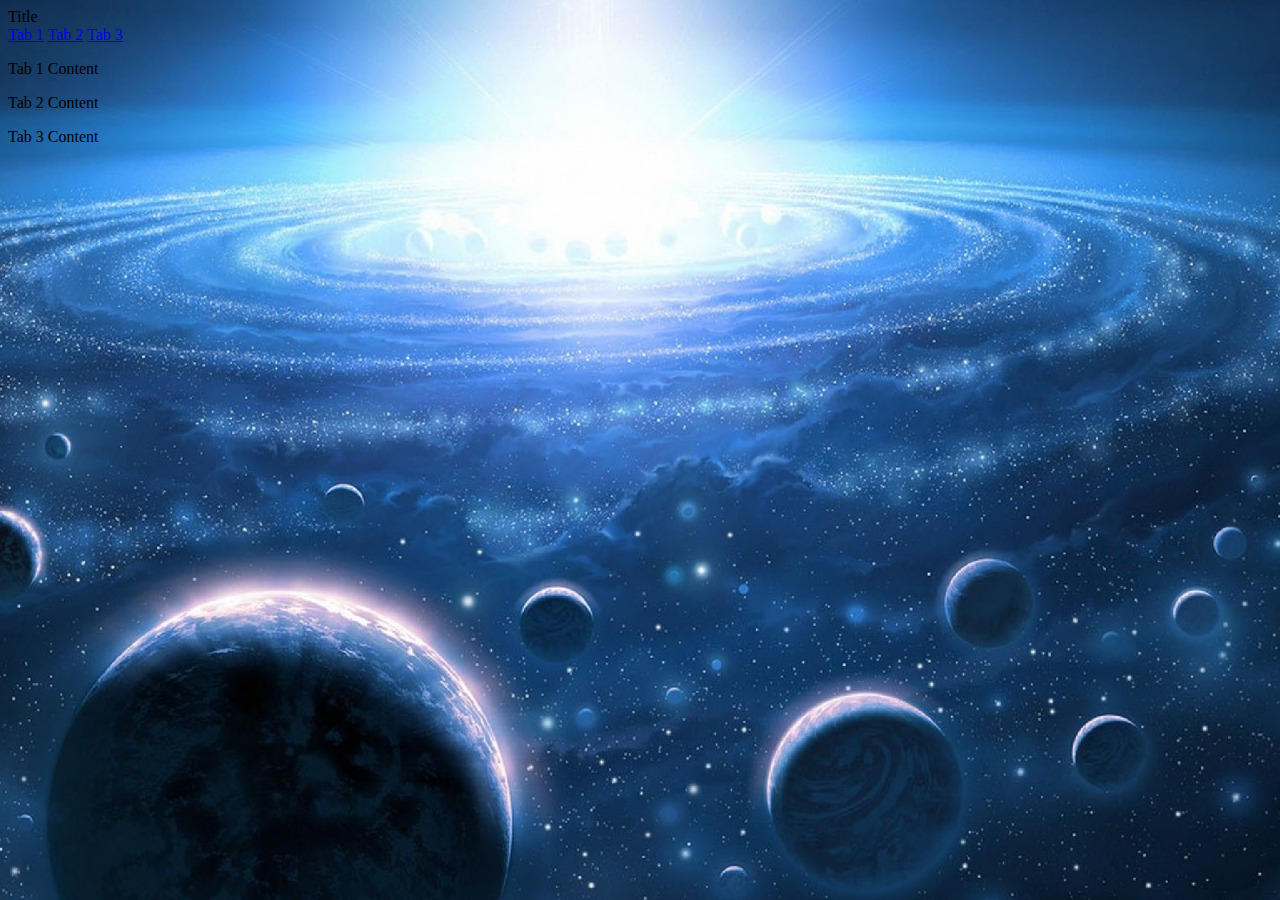
<file: client/index.html>
<link rel="stylesheet" href="https://fonts.googleapis.com/icon?family=Material+Icons">
<link rel="stylesheet" href="https://code.getmdl.io/1.3.0/material.indigo-pink.min.css">
<script defer src="https://code.getmdl.io/1.3.0/material.min.js"></script>

<link rel="stylesheet" type="text/css" href="styles.css">
<meta charset="UTF-8">

	
</style>
<!--https://www.tutorialspoint.com/materialdesignlite/materialdesignlite_tabs.htm used as a starting point -->
<html>
	<head>
		
	</head>
	<body>
		<div class = "mdl-layout mdl-js-layout mdl-layout--fixed-header">
	         <header class = "mdl-layout__header">
	            <div class = "mdl-layout__header-row mdl-color--green">      
	               <span class = "mdl-layout-title ">Title</span>          
	            </div>       
	         </header>     
	         
	         <main class = "mdl-layout__content">    
	            <div class = "mdl-tabs mdl-js-tabs">
	               <div class = "mdl-tabs__tab-bar mdl-color--white">
	                  <a href = "#tab1-panel" class = "mdl-tabs__tab is-active">Tab 1</a>
	                  <a href = "#tab2-panel" class = "mdl-tabs__tab">Tab 2</a>
	                  <a href = "#tab3-panel" class = "mdl-tabs__tab">Tab 3</a>
	               </div>
	            
	               <div class = "mdl-tabs__panel is-active" id = "tab1-panel">
	                  <p>Tab 1 Content</p>
	                 <div class="mdl-grid" id = "card-grid">
	               </div>
	            
	               <div class = "mdl-tabs__panel" id = "tab2-panel">
	                  <p>Tab 2 Content</p>
	               </div>
	            
	               <div class = "mdl-tabs__panel" id = "tab3-panel">
	                  <p>Tab 3 Content</p>
	               </div>
	            </div>
	         </main>
	      </div>   
		<body background="solarsystem.jpg">
	<body>
	<script type = "text/javascript" src = "scripts/objects.js"></script>
	<script type = "text/javascript" src = "scripts/final.js"></script>
</html>
</file>
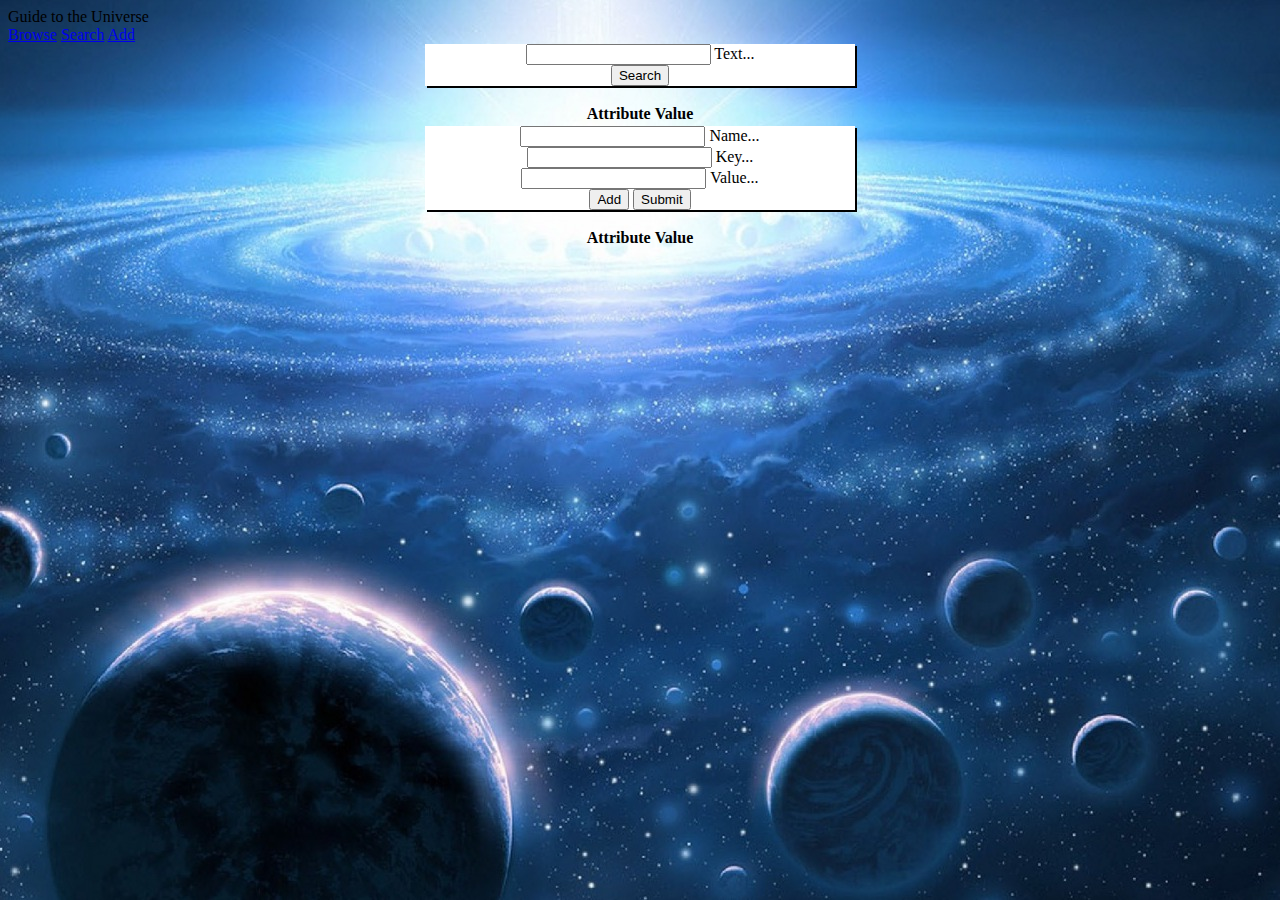
<file: web_client/index.html>
<link rel="stylesheet" href="https://fonts.googleapis.com/icon?family=Material+Icons">
<link rel="stylesheet" href="https://code.getmdl.io/1.3.0/material.indigo-pink.min.css">
<script defer src="https://code.getmdl.io/1.3.0/material.min.js"></script>

<link rel="stylesheet" type="text/css" href="styles.css">
<meta charset="UTF-8">

	
</style>
<!--https://www.tutorialspoint.com/materialdesignlite/materialdesignlite_tabs.htm used as a starting point -->
<html>
	<head>
		
	</head>
	<body>
		<div class = "mdl-layout mdl-js-layout mdl-layout--fixed-header">
	         <header class = "mdl-layout__header">
	            <div class = "mdl-layout__header-row mdl-color--green">      
	               <span class = "mdl-layout-title ">Guide to the Universe</span>          
	            </div>       
	         </header>     
	         
	         <main class = "mdl-layout__content">    
	            <div class = "mdl-tabs mdl-js-tabs">
	               <div class = "mdl-tabs__tab-bar mdl-color--white">
	                  <a href = "#tab1-panel" class = "mdl-tabs__tab is-active" id="tab1">Browse</a>
	                  <a href = "#tab2-panel" class = "mdl-tabs__tab" id="tab2">Search</a>
	                  <a href = "#tab3-panel" class = "mdl-tabs__tab" id="tab3">Add</a>
	               </div>
	            
	               <div class = "mdl-tabs__panel is-active" id = "tab1-panel">
	                 <div class="mdl-grid" id = "card-grid"> </div>
	                </div>
	            
	               <div class = "mdl-tabs__panel" id = "tab2-panel">
	                  <form action="#" id = "textBox">
	                  	<div class = "mdl-textfield mdl-js-textfield mdl-textfield--floating-label">
	                  		<input class = "mdl-textfield__input" type = "text" id = "search" > 
	                  		<label class = "mdl-textfield__label" for = "search">Text...</label>
	                  	</div>
	                  	<button class="mdl-button mdl-js-button mdl-button--raised mdl-button--colored" id ="searchbutton"> Search </button>
	              	  </form>

	              	  <table class = "mdl-data-table mdl-js-data-table mdl-shadow--2dp" id ="planet-table">
	              	  	<thead>
	              	  		<tr>
	              	  			<th class = "mdl-data-table__cell--non-numeric">Attribute</th>
	              	  			<th>Value</th>
	              	  		</tr>
	              	  	</thead>
	              	  	<tbody id="planet-table-body">
	              	  	</tbody>	
	              	  </table>	
	               </div>
	            
	               <div class = "mdl-tabs__panel" id = "tab3-panel">
	                   <form action="#" id = "textBox">
		                  	<div class = "mdl-textfield mdl-js-textfield mdl-textfield--floating-label">
		                  		<input class = "mdl-textfield__input" type = "text" id = "name" > 
		                  		<label class = "mdl-textfield__label" for = "name">Name...</label>
		                  	</div>
		                  	<div class = "mdl-textfield mdl-js-textfield mdl-textfield--floating-label">
		                  		<input class = "mdl-textfield__input" type = "text" id = "key" > 
		                  		<label class = "mdl-textfield__label" for = "key">Key...</label>
		                  	</div>
		                  	<div class = "mdl-textfield mdl-js-textfield mdl-textfield--floating-label">
			                  	<input class = "mdl-textfield__input" type = "text" id = "value" > 
			                  	<label class = "mdl-textfield__label" for = "value">Value...</label>
		                  	</div>
	                  		<div>
	              	   			<button class="mdl-button mdl-js-button mdl-button--raised mdl-button--colored" id ="addbutton"> Add </button>
	              	   			<button class="mdl-button mdl-js-button mdl-button--raised mdl-button--colored" id ="submitbutton"> Submit </button>
	              	  	 	</div>
		              	  </form>

		              	  <table class = "mdl-data-table mdl-js-data-table mdl-shadow--2dp" id ="add-table">
		              	  	<thead>
		              	  		<tr>
		              	  			<th class = "mdl-data-table__cell--non-numeric">Attribute</th>
		              	  			<th>Value</th>
		              	  		</tr>
		              	  	</thead>
		              	  	<tbody id="add-table-body">
		              	  	</tbody>	
		              	  </table>	
		               </div>
	               </div>
	            </div>
	         </main>
	      </div>   
		<body background="solarsystem.jpg">
	<body>
	<script type = "text/javascript" src = "scripts/objects.js"></script>
	<script type = "text/javascript" src = "scripts/final.js"></script>
</html>
</file>
<file: client/styles.css>
.graybox {
	background-color:#ddd;
	height: 256 px;
	width:  256 px;
}

.planet-card {
	width : 100%;
	height : 100%;
	font-size: 14px;
	font-weight: bold;

}

.planet-card.mdl-card__title {
	color: #fff;
	height: 176px;
}
</file>
<file: web_client/styles.css>
.graybox {
	background-color:#ddd;
	height: 256px;
	width:  256px;
}

.planet-card {
	width : 100%;
	height : 100%;
	font-size: 14px;
	font-weight: bold;

}

.planet-card.mdl-card__title {
	color: #fff;
	height: 176px;
}

form {
	background-color: #fff;
	text-align: center;
	margin-left: 33%;
	margin-right:33%;
	box-shadow: 2px 2px;
}

table {
	margin:auto;
}
</file>
